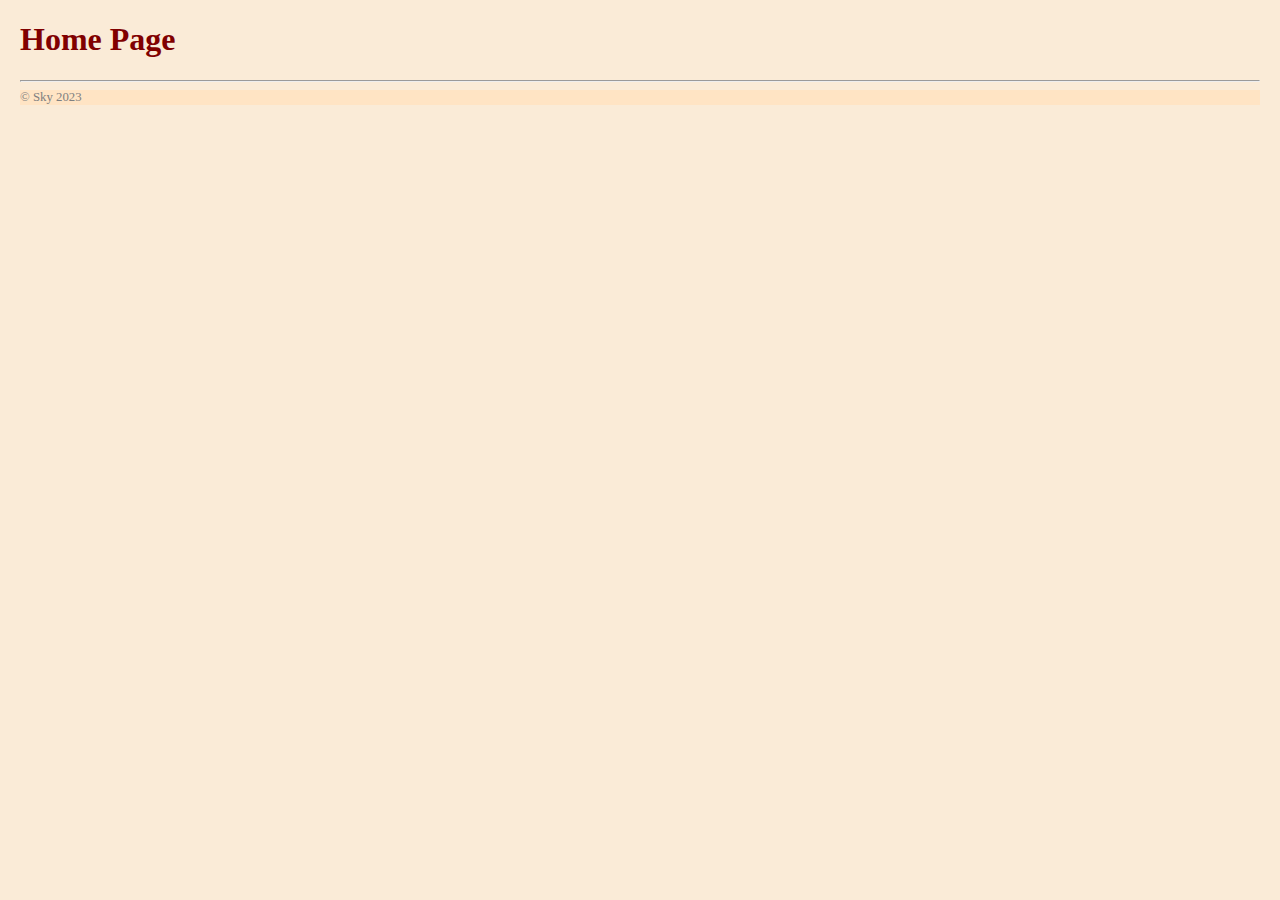
<file: index.html>
<!DOCTYPE html>
<html lang="en">
<head>
    <meta charset="UTF-8">
    <meta http-equiv="X-UA-Compatible" content="IE=edge">
    <meta name="viewport" content="width=device-width, initial-scale=1.0">
    <title>Home Page</title>
    <link href="https://cdn.jsdelivr.net/npm/bootstrap@5.3.0-alpha1/dist/css/bootstrap.min.css" rel="stylesheet" integrity="sha384-GLhlTQ8iRABdZLl6O3oVMWSktQOp6b7In1Zl3/Jr59b6EGGoI1aFkw7cmDA6j6gD" crossorigin="anonymous">
    <link rel="stylesheet" href="./styles/styles.css"/>
</head>
<body>
    <h1>Home Page</h1>




    <hr>
<footer> 
    &copy; Sky 2023
</footer>
    <script src="https://cdn.jsdelivr.net/npm/bootstrap@5.3.0-alpha1/dist/js/bootstrap.bundle.min.js" integrity="sha384-w76AqPfDkMBDXo30jS1Sgez6pr3x5MlQ1ZAGC+nuZB+EYdgRZgiwxhTBTkF7CXvN" crossorigin="anonymous"></script>
</body>
</html>
</file>
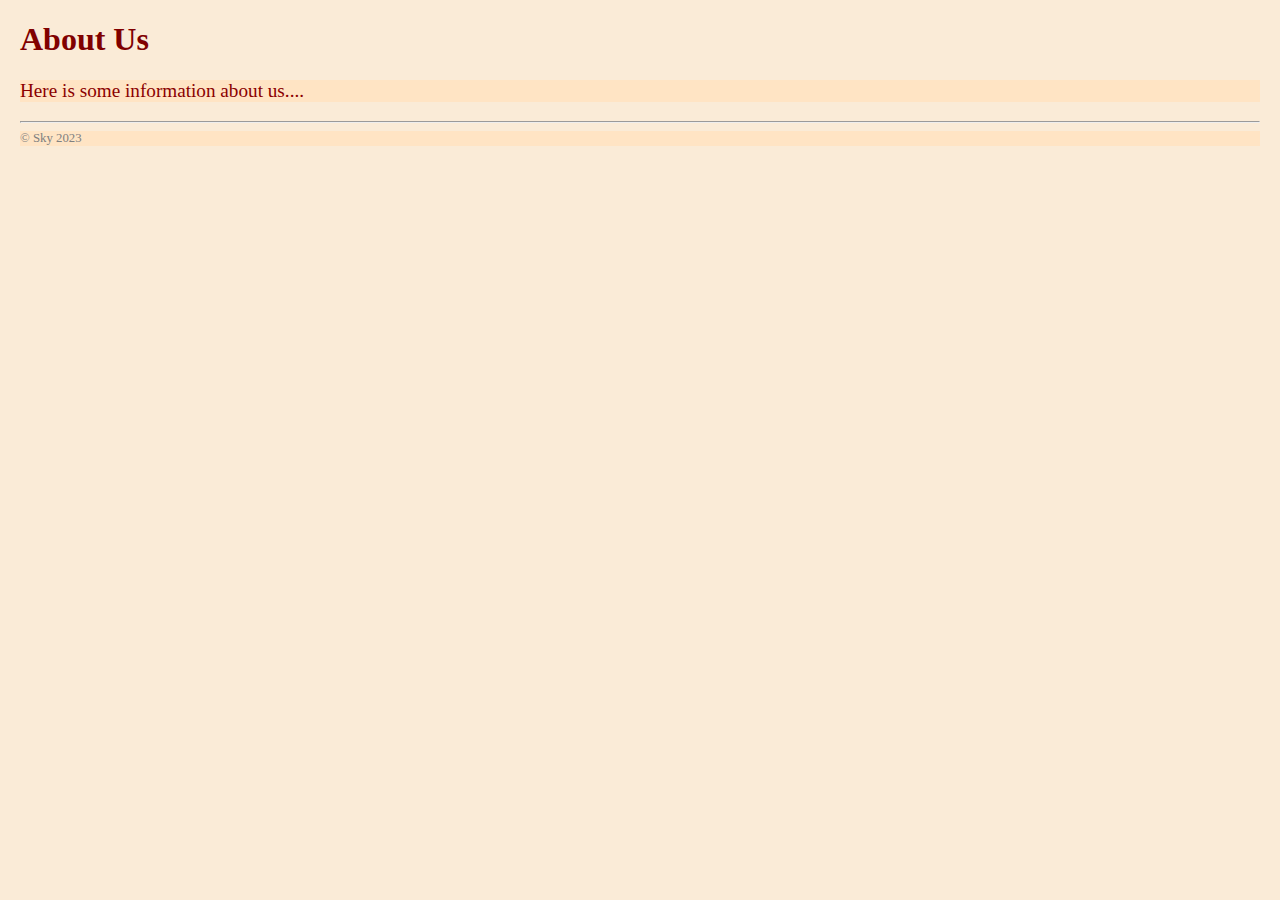
<file: about_us.html>
<!DOCTYPE html>
<html lang="en">
<head>
    <meta charset="UTF-8">
    <meta http-equiv="X-UA-Compatible" content="IE=edge">
    <meta name="viewport" content="width=device-width, initial-scale=1.0">
    <title>About Us</title>
    <link href="https://cdn.jsdelivr.net/npm/bootstrap@5.3.0-alpha1/dist/css/bootstrap.min.css" rel="stylesheet" integrity="sha384-GLhlTQ8iRABdZLl6O3oVMWSktQOp6b7In1Zl3/Jr59b6EGGoI1aFkw7cmDA6j6gD" crossorigin="anonymous">
    <link rel="stylesheet" href="./styles/styles.css"/>
</head>

<body>
    <h1>About Us</h1>
    <p>Here is some information about us....</p>



    <hr>
    <footer> 
        &copy; Sky 2023
    </footer>
    <script src="https://cdn.jsdelivr.net/npm/bootstrap@5.3.0-alpha1/dist/js/bootstrap.bundle.min.js" integrity="sha384-w76AqPfDkMBDXo30jS1Sgez6pr3x5MlQ1ZAGC+nuZB+EYdgRZgiwxhTBTkF7CXvN" crossorigin="anonymous"></script>
</body>
</html>
</file>
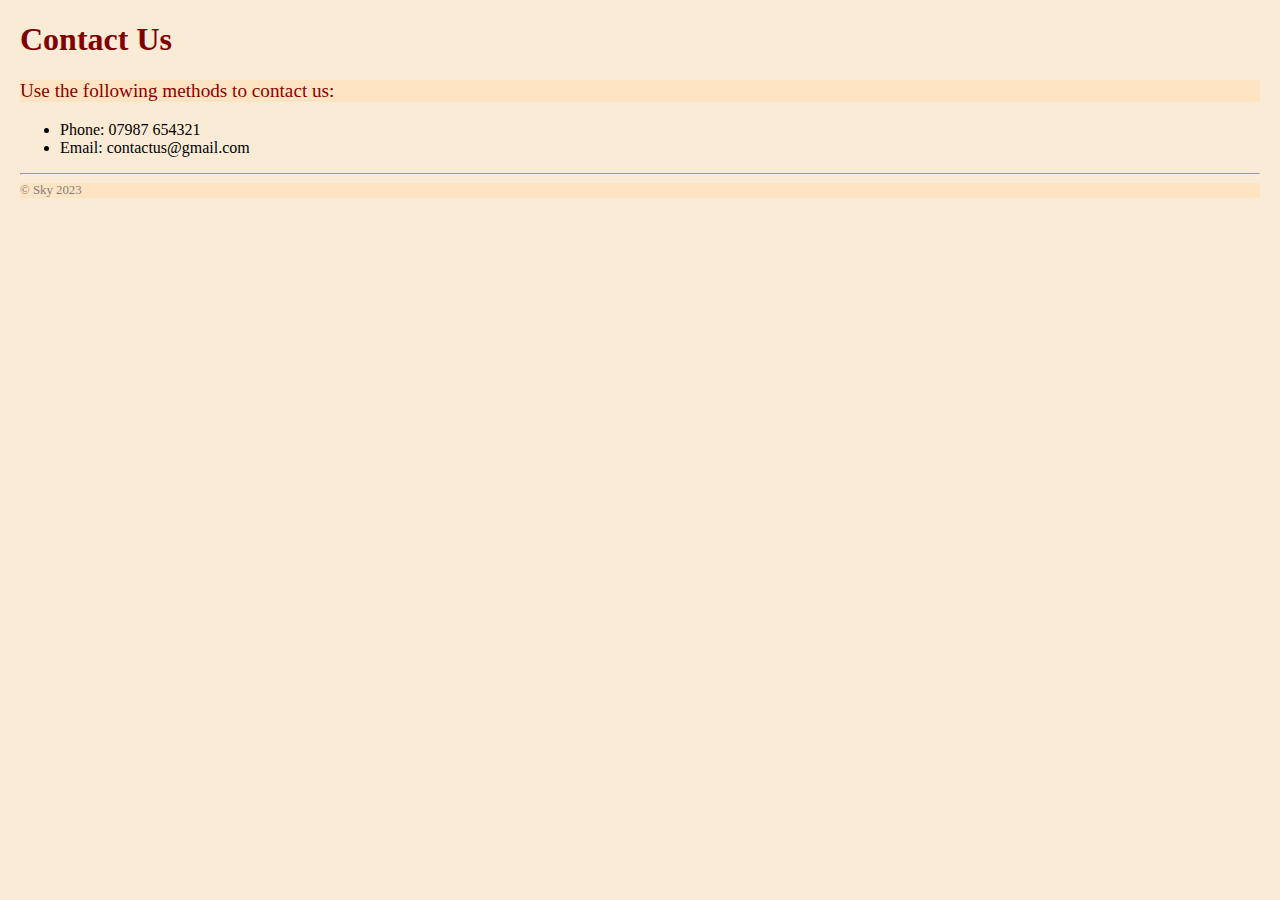
<file: contact_us.html>
<!DOCTYPE html>
<html lang="en">
<head>
    <meta charset="UTF-8">
    <meta http-equiv="X-UA-Compatible" content="IE=edge">
    <meta name="viewport" content="width=device-width, initial-scale=1.0">
    <title>Contact Us</title>
    <link href="https://cdn.jsdelivr.net/npm/bootstrap@5.3.0-alpha1/dist/css/bootstrap.min.css" rel="stylesheet" integrity="sha384-GLhlTQ8iRABdZLl6O3oVMWSktQOp6b7In1Zl3/Jr59b6EGGoI1aFkw7cmDA6j6gD" crossorigin="anonymous">
    <link rel="stylesheet" href="./styles/styles.css">
  </head>
</head>
<body>
    <h1>Contact Us</h1>
        <p>Use the following methods to contact us:</p>
        <ul>
            <li>Phone: 07987 654321</li>
            <li>Email: contactus@gmail.com</li>
        </ul>
    




    <hr>
    <footer> 
         &copy; Sky 2023
    </footer>
    <script src="https://cdn.jsdelivr.net/npm/bootstrap@5.3.0-alpha1/dist/js/bootstrap.bundle.min.js" integrity="sha384-w76AqPfDkMBDXo30jS1Sgez6pr3x5MlQ1ZAGC+nuZB+EYdgRZgiwxhTBTkF7CXvN" crossorigin="anonymous"></script>
</body>
</html>
</file>
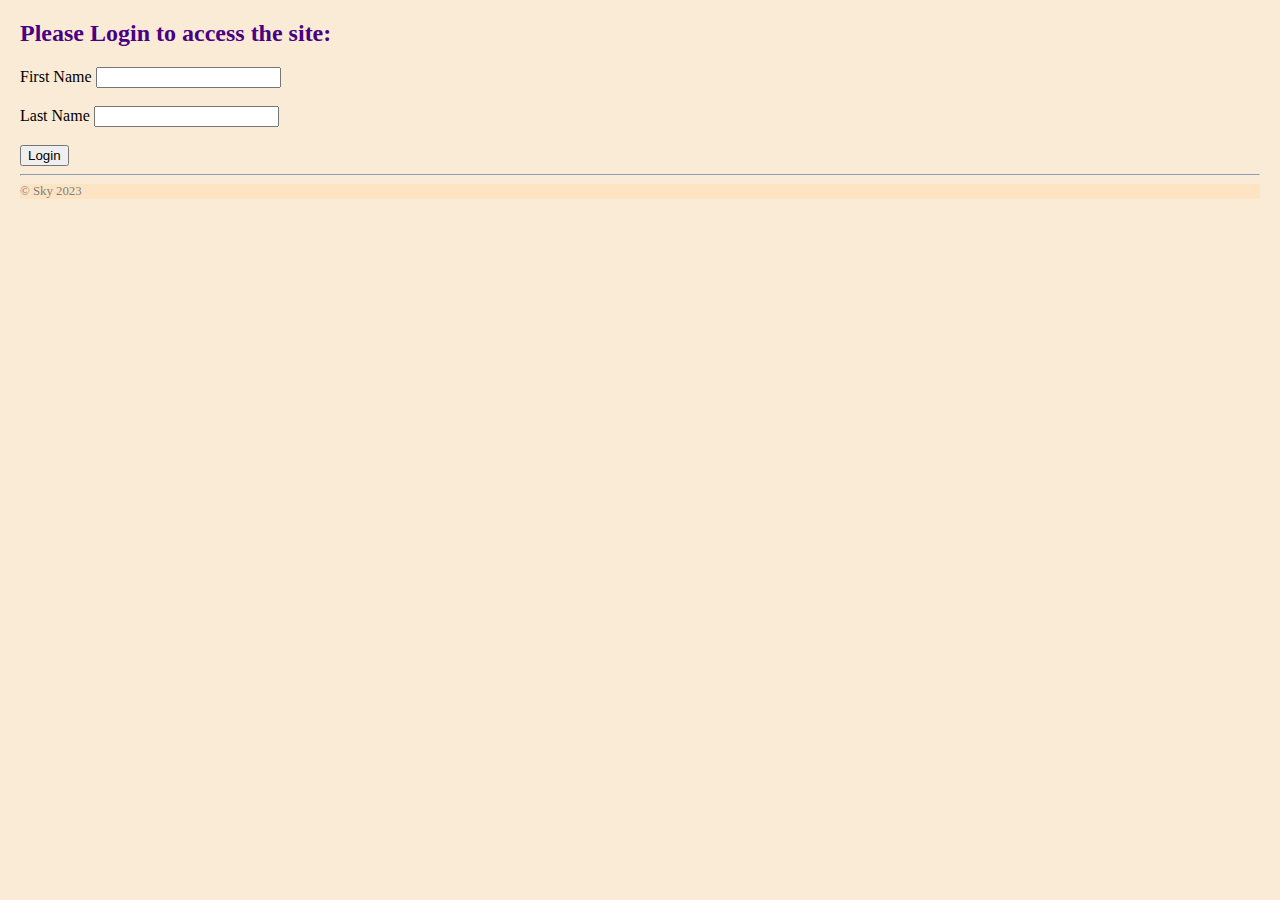
<file: login.html>
<!DOCTYPE html>
<html lang="en">
<head>
    <meta charset="UTF-8">
    <meta http-equiv="X-UA-Compatible" content="IE=edge">
    <meta name="viewport" content="width=device-width, initial-scale=1.0">
    <title>Log In</title>
    <link href="https://cdn.jsdelivr.net/npm/bootstrap@5.3.0-alpha1/dist/css/bootstrap.min.css" rel="stylesheet" integrity="sha384-GLhlTQ8iRABdZLl6O3oVMWSktQOp6b7In1Zl3/Jr59b6EGGoI1aFkw7cmDA6j6gD" crossorigin="anonymous">
    <link rel="stylesheet" href="./styles/styles.css">
</head>
<body>
    <h2>Please Login to access the site:</h2>
    <form>
        <label for="Firstname">First Name</label>
        <input id="Firstname" type="text" required>
        <br><br>
        <label for="Lastname">Last Name</label>
        <input id="Lastname" type="text" required>
        <br><br>
        <button type="submit">Login</button>
    </form>
    

    <hr>
    <footer> 
        &copy; Sky 2023
    </footer>
    <script src="https://cdn.jsdelivr.net/npm/bootstrap@5.3.0-alpha1/dist/js/bootstrap.bundle.min.js" integrity="sha384-w76AqPfDkMBDXo30jS1Sgez6pr3x5MlQ1ZAGC+nuZB+EYdgRZgiwxhTBTkF7CXvN" crossorigin="anonymous"></script>
</body>
</html>
</file>
<file: styles/styles.css>
body 
    {
        background-color: antiquewhite;
        margin: 20px;
    }
h1 
    {
        color: maroon;
    }
h2
    {
        color: indigo;
    }
p   
    {
        color: darkred;
        background-color: bisque;
        font-size: 1.2em;
    }
footer
    {
        color: gray;
        background-color: bisque;
        font-size: 0.8em;
    }
</file>
